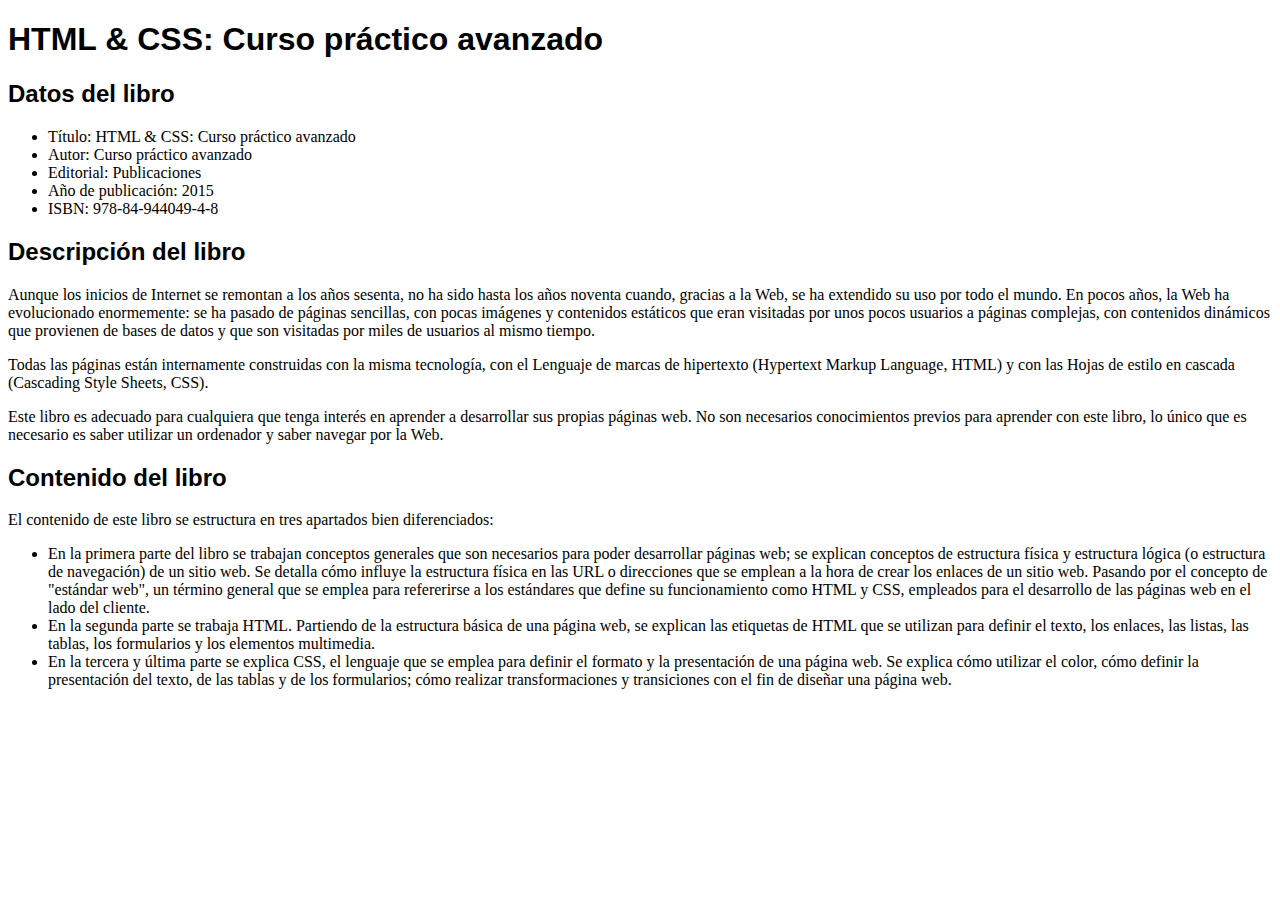
<file: src/Ejercicios CSS3/Ejercicios Cómo se usa 1/index.html>
<!DOCTYPE html>
<html>
<head>
<meta charset="utf-8" />
<title>HTML &amp; CSS: Curso práctico avanzado</title>
</head>
<body>
<style>
* {
	color: "#00F";
	background: "#CFC";
	font-family: Georgia, Cambria, serif;
	font-size: 16px;
}

h1 {
	color: "#F00";
	font-family: Verdana, Calibri, sans-serif;
	font-size: 32px;
}

h2 {
	color: "#A00";
	font-family: Verdana, Calibri, sans-serif;
	font-size: 24px;
}

li span {
	color: "#060";
}

</style>
<h1>HTML &amp; CSS: Curso práctico avanzado</h1>

<h2>Datos del libro</h2>

<ul>
<li><span>Título:</span> HTML &amp; CSS: Curso práctico avanzado</li>
<li><span>Autor:</span> Curso práctico avanzado</li>
<li><span>Editorial:</span> Publicaciones</li>
<li><span>Año de publicación:</span> 2015</li>
<li><span>ISBN:</span> 978-84-944049-4-8</li>
</ul>


<h2>Descripción del libro</h2>

<p>
Aunque los inicios de Internet se remontan a los años sesenta, no ha sido hasta los años noventa cuando, gracias a la Web, se ha extendido su uso por todo el mundo. En pocos años, la Web ha evolucionado enormemente: se ha pasado de páginas sencillas, con pocas imágenes y contenidos estáticos que eran visitadas por unos pocos usuarios a páginas complejas, con contenidos dinámicos que provienen de bases de datos y que son visitadas por miles de usuarios al mismo tiempo.
</p>

<p>
Todas las páginas están internamente construidas con la misma tecnología, con el Lenguaje de marcas de hipertexto (Hypertext Markup Language, HTML) y con las Hojas de estilo en cascada (Cascading Style Sheets, CSS).
</p>

<p>
Este libro es adecuado para cualquiera que tenga interés en aprender a desarrollar sus propias páginas web. No son necesarios conocimientos previos para aprender con este libro, lo único que es necesario es saber utilizar un ordenador y saber navegar por la Web.
</p>


<h2>Contenido del libro</h2>

<p>
El contenido de este libro se estructura en tres apartados bien diferenciados:
</p>

<ul>
<li>En la primera parte del libro se trabajan conceptos generales que son necesarios para poder desarrollar páginas web; se explican conceptos de estructura física y estructura lógica (o estructura de navegación) de un sitio web. Se detalla cómo influye la estructura física en las URL o direcciones que se emplean a la hora de crear los enlaces de un sitio web. Pasando por el concepto de "estándar web", un término general que se emplea para refererirse a los estándares que define su funcionamiento como HTML y CSS, empleados para el desarrollo de las páginas web en el lado del cliente.</li>

<li>En la segunda parte se trabaja HTML. Partiendo de la estructura básica de una página web, se explican las etiquetas de HTML que se utilizan para definir el texto, los enlaces, las listas, las tablas, los formularios y los elementos multimedia.</li>

<li>En la tercera y última parte se explica CSS, el lenguaje que se emplea para definir el formato y la presentación de una página web. Se explica cómo utilizar el color, cómo definir la presentación del texto, de las tablas y de los formularios; cómo realizar transformaciones y transiciones con el fin de diseñar una página web.</li>
</ul>
</body>
</html>
</file>
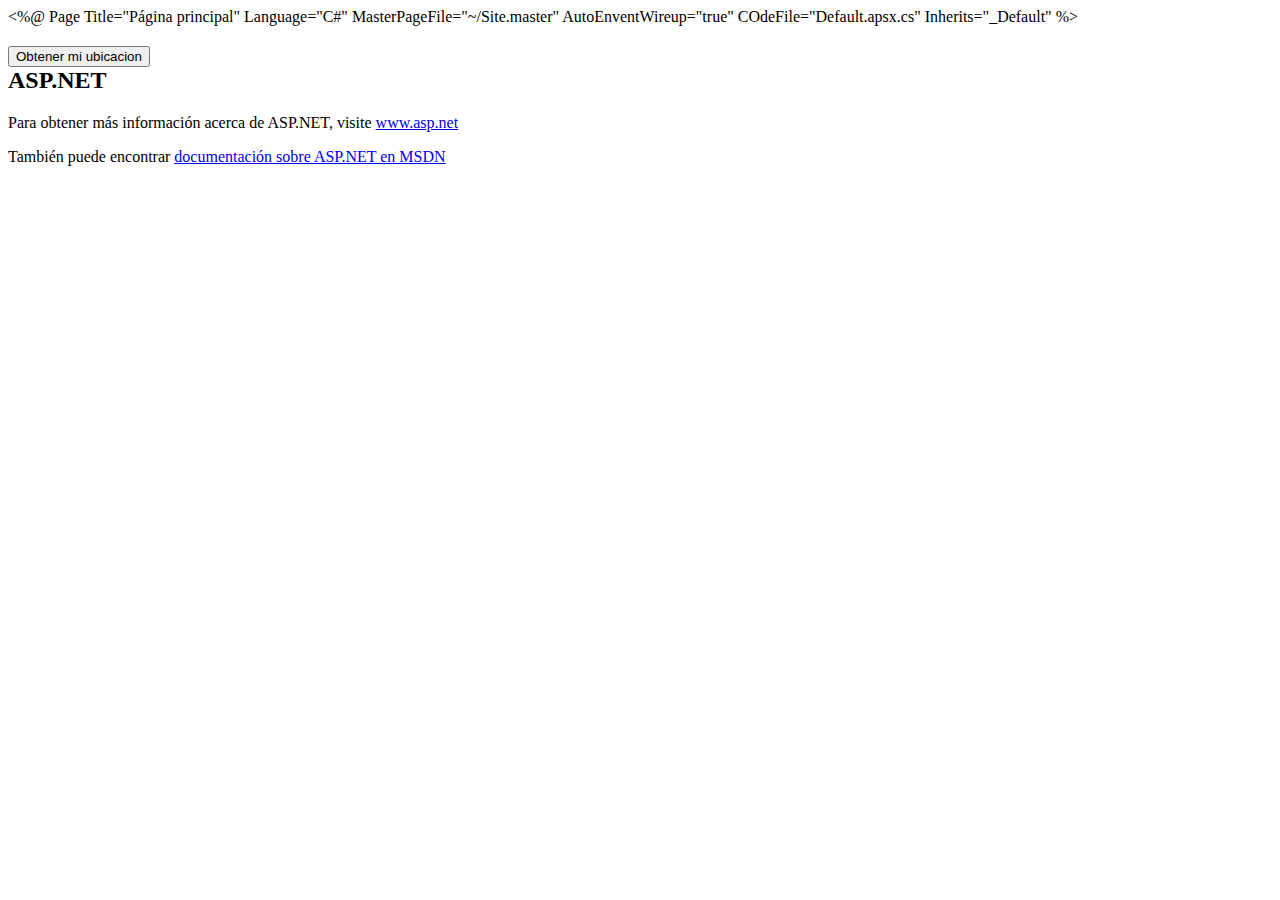
<file: src/Ejercicios de Cátedra/Ejercitación 1/index.html>
<%@ Page Title="Página principal" Language="C#" MasterPageFile="~/Site.master" AutoEnventWireup="true" COdeFile="Default.apsx.cs" Inherits="_Default" %>

<asp:Content ID="HeaderContent" runat="server" ContentPlaceHolderID="HeadContent">
<head>
<title>Geolocation</title>
<script src="geolocation.js"></script>
</head>
</aps:Content>
<asp:Content ID="BodyContent" runat="server" ContentPlaceHolderID="MainContent">
<h2>
	<body>
		<section id="ubicacion">
			<button id="obtener">Obtener mi ubicacion </button>
		</section>
	</body>
	ASP.NET
</h2>
<p>
Para obtener más información acerca de ASP.NET, visite <a href="http://www.aps.net" title="Sitio web de ASP.NET">www.asp.net</a>
</p>
<p>
También puede encontrar <a href="http://go.microsoft.com/fwlink/?LinkID=152368" title="Documentación de ASP.NET en MSDN">documentación sobre ASP.NET en MSDN</a>
</p>
</h2>
</aps:Content>
</file>
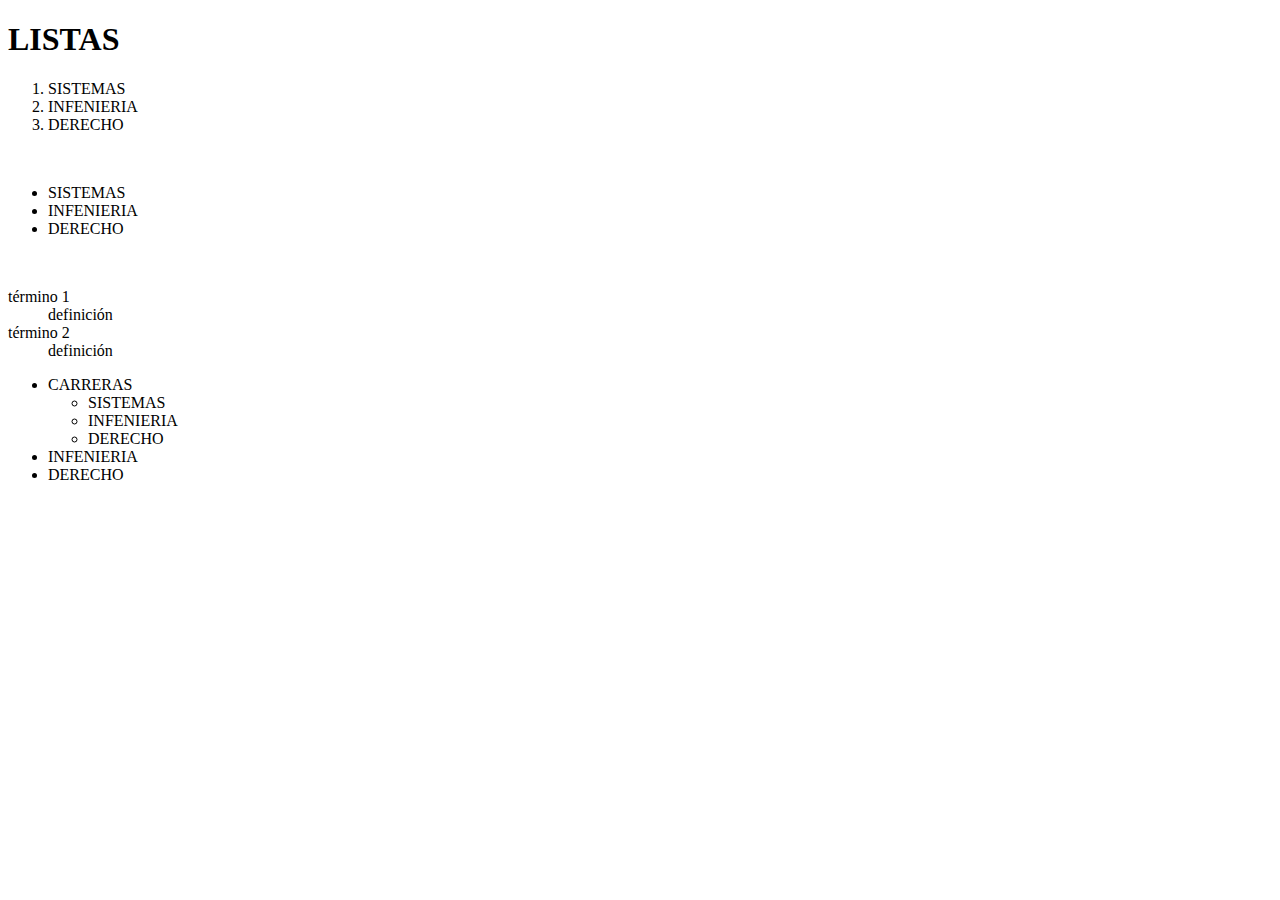
<file: src/Ejercicios de Cátedra/Ejercitación 3/index.html>
<!DOCTYPE html>
<html>
<head>
	<title>EJEMPLO DE LISTAS</title>
</head>
<body>
<h1>LISTAS</h1>
<!--LISTA ORDENADA-->
<ol>
	<li>SISTEMAS</li>
	<li>INFENIERIA</li>
	<li>DERECHO</li>
</ol>
<br>
<!--LISTA SIN ORDENAR-->
<ul>
	<li>SISTEMAS</li>
	<li>INFENIERIA</li>
	<li>DERECHO</li>
</ul>
<br>
<!--LISTA GLOSARIO-->
<dl>
	<dt>término 1</dt>
	<dd>definición</dd>
	<dt>término 2</dt>
	<dd>definición</dd>
</dl>
<!--LISTA ANIDADA-->
<ul>
	<li>CARRERAS</li>
	<ul>
		<li>SISTEMAS</li>
		<li>INFENIERIA</li>
		<li>DERECHO</li>
	</ul>
	
	<li>INFENIERIA</li>
	<li>DERECHO</li>
</ul>

</body>
</html>
</file>
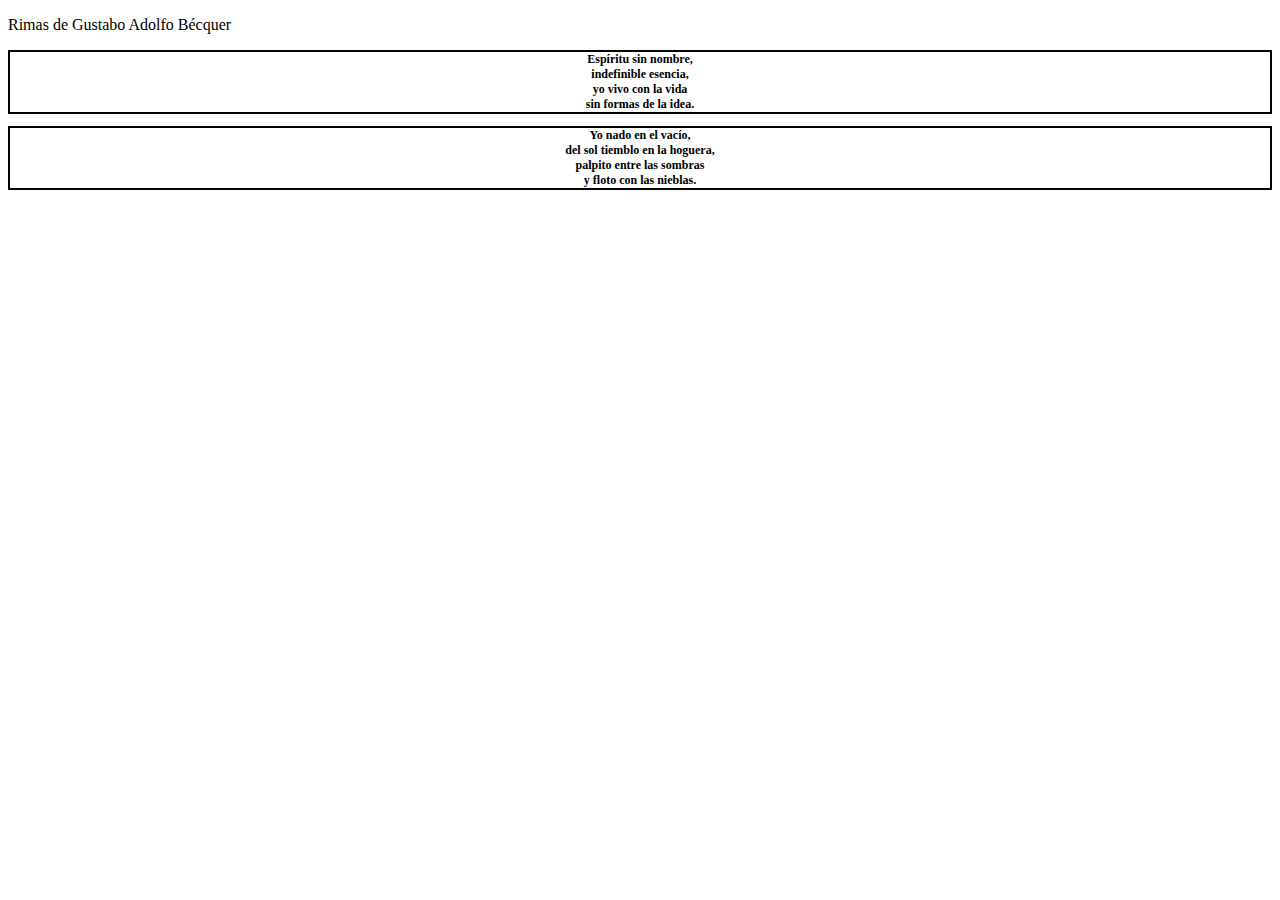
<file: src/Ejercicios de Cátedra/Ejercitación 4/index.html>
<!DOCTYPE html>
<html xmls="http://www.w3.org/199/xhtml">
<head>
<meta http-equiv="Content-Type" content="text/html; charset=utf-8"/>
<style>
	P.clsa{
		font-size:12px;
		font-family: 'Times New Roman';
		font-weight:bold;
		border-style: solid;
		border-width: 2px;
		text-align: center;
	}
</style>
<title>Subelecores de Hojas de estilo</title>
</head>

<body>
<p>
	Rimas de Gustabo Adolfo Bécquer
</p>
<p class="clsa">
	Espíritu sin nombre,</br>
	indefinible esencia,</br>
	yo vivo con la vida</br>
	sin formas de la idea.</br>
</p>
<p class="clsa">
	Yo nado en el vacío,</br>
	del sol tiemblo en la hoguera,</br>
	palpito entre las sombras</br>
	y floto con las nieblas.</br>
</p>
</body>
</html>
</file>
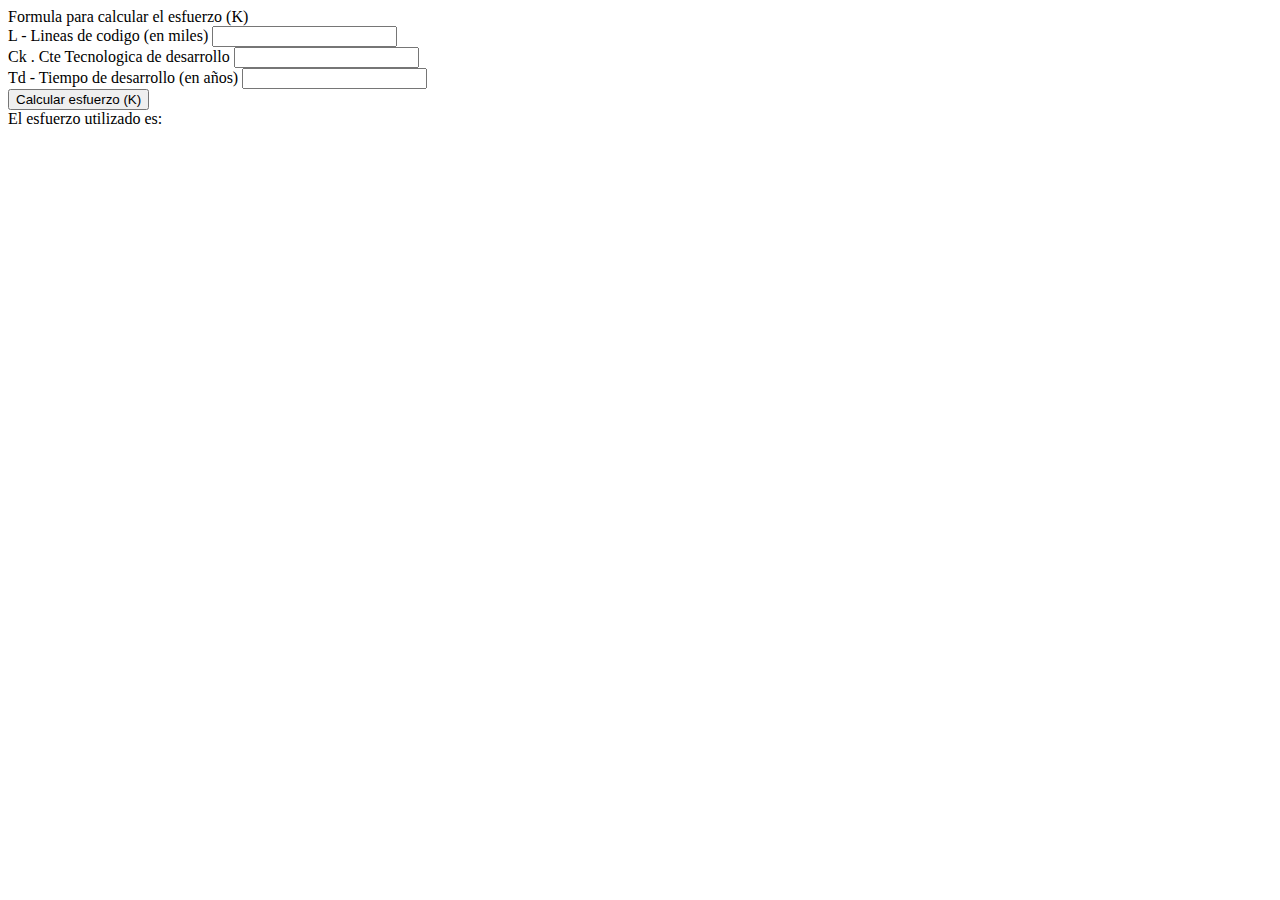
<file: src/Ejercicios de Cátedra/Ejercitación 6/index.html>
<!DOCTYPE html>
<html xmlns="http://www.w3.org/1999/xhtmls">
<head runat="server">
<script type="text/javascript" src="resultadoEsfuerzo.js"></script>
<title></title>
</head>
<body>
	<form id="form1" runat="server">
		<div>
			<label>Formula para calcular el esfuerzo (K)</label>
			<br />
			<label>L - Lineas de codigo (en miles)</label>
			<input type="number" id="txtL" runat="server"/>
			<br />
			<label>Ck . Cte Tecnologica de desarrollo</label>
			<input type="number" id="txtCk" runat="server"/>
			<br />
			<label id="tests">Td - Tiempo de desarrollo (en años)</label>
			<input type="number" id="txtTd" runat="server"/>
			<br />
			<input type="button" id="btnCalcularEsfuerzo" value="Calcular esfuerzo (K)" onClick="CalcularEsfuerzo();"/>
			<br />
			El esfuerzo utilizado es: <Label id="resultado"></label>
		</div>
	</form>
</body>
</html>
</file>
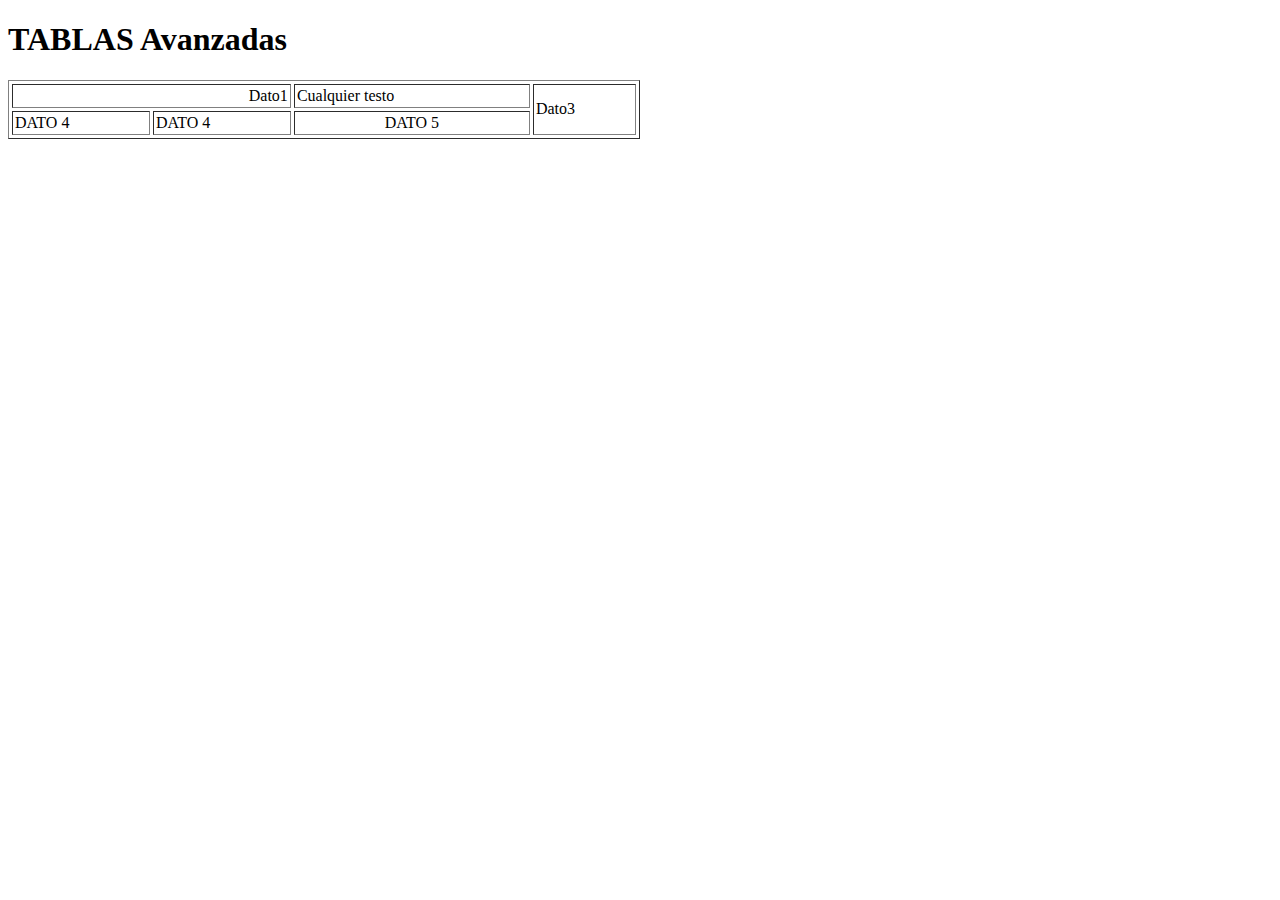
<file: src/Ejercicios de Cátedra/Ejercitación 2/index.tablaavanzada.html>
<!DOCTYPE html>
<html>
<head>
	<title>EJEMPLO DE TABLAS AVANZADAS</title>
</head>
<body>
<h1>TABLAS Avanzadas</h1>
<table WIDTH="50%" border="1" cellspacing="3" cellpadding="2">
<tr>
	<td colspan="2" align="right">Dato1</td>
	<td>Cualquier testo</td>
	<td rowspan="2">Dato3</td>
</tr>
<tr>
	<td>DATO 4</td>
	<td>DATO 4</td>
	<td align="center">DATO 5</td>
</tr>
</table>
</body>
</html>
</file>
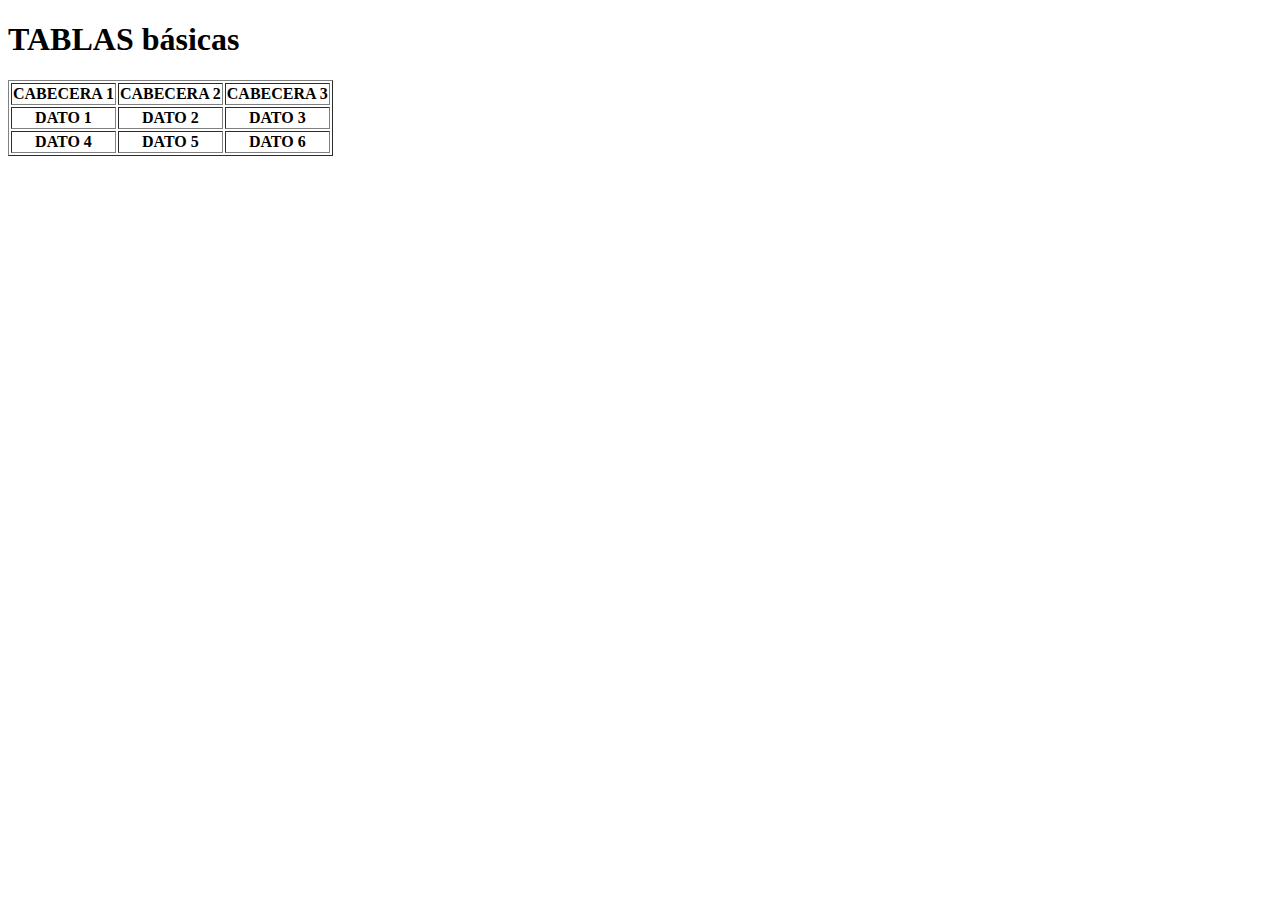
<file: src/Ejercicios de Cátedra/Ejercitación 2/index.tablabasica.html>
<!DOCTYPE html>
<html>
<head>
	<title>EJEMPLO DE TABLAS</title>
</head>
<body>
<h1>TABLAS básicas</h1>
<table border="1">
<tr>
	<th>CABECERA 1</th>
	<th>CABECERA 2</th>
	<th>CABECERA 3</th>
</tr>
<tr>
	<th>DATO 1</th>
	<th>DATO 2</th>
	<th>DATO 3</th>
</tr>
<tr>
	<th>DATO 4</th>
	<th>DATO 5</th>
	<th>DATO 6</th>
</tr>
</table>
</body>
</html>
</file>
